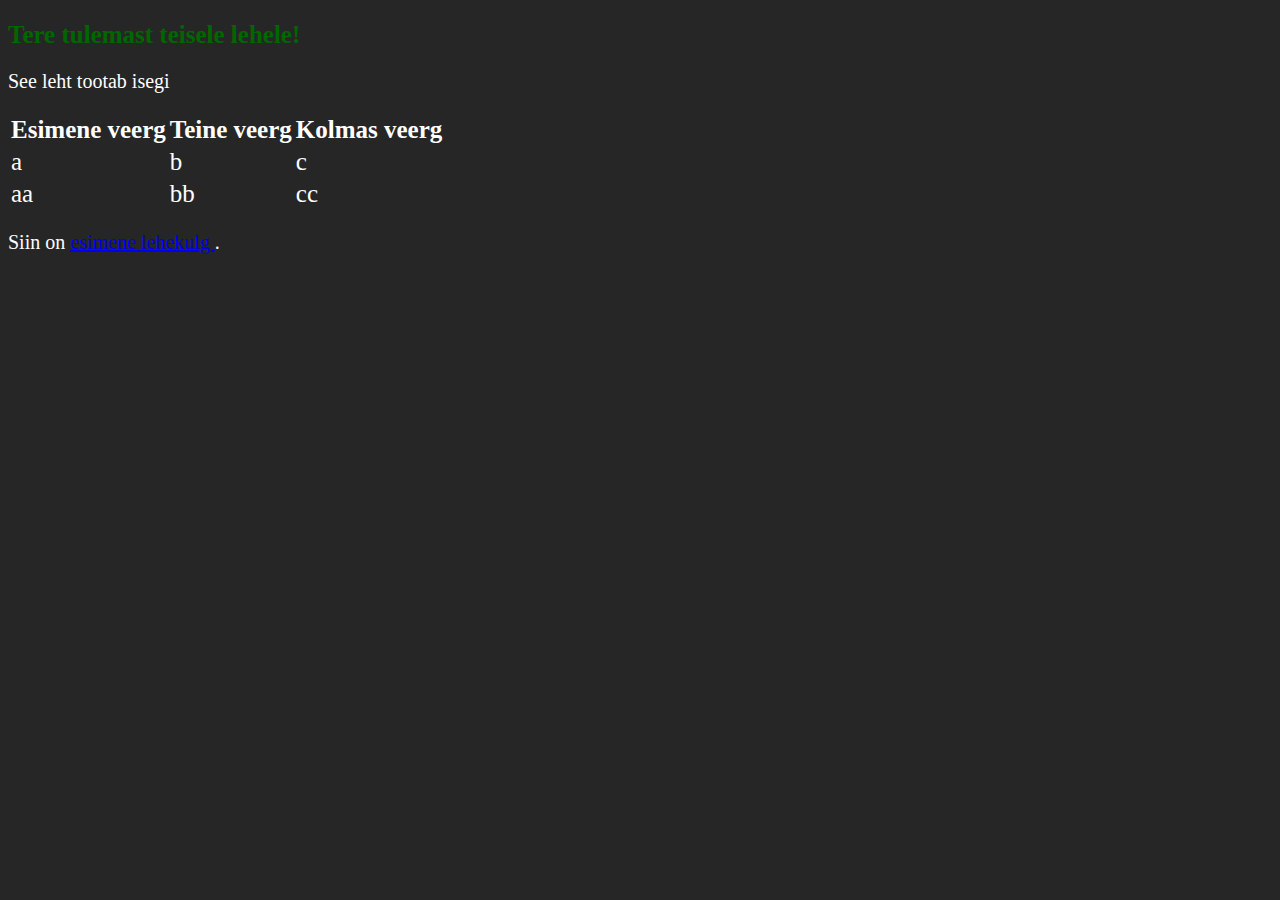
<file: teineleht.html>
<!DOCTYPE html>
<html>
<head>
<title>Teine leht</title>
<link rel="stylesheet" href="./style.css" />
</head>
<body>
<div>
	<h2>Tere tulemast teisele lehele!</h2>
	<p>See leht tootab isegi</p>
	<table>
  <tr>
    <th>Esimene veerg</th>
    <th>Teine veerg</th> 
    <th>Kolmas veerg</th>
  </tr>
  <tr>
    <td>a</td>
    <td>b</td> 
    <td>c</td>
  </tr>
  <tr>
    <td>aa</td>
    <td>bb</td> 
    <td>cc</td>
  </tr>
</table>
<p>Siin on <a href="C:\Users\Viljam\Desktop\Html\index.html"	>esimene lehekulg	</a>.</p>
</div>
</body>
</html>
</file>
<file: style.css>
.title {
	font-weight:bold;
	font-size: 35px	;
}

img {
	border:5px;
}

li {
	color: white;
	font-size: 20px;
}

p {
	color: white;
	font-size: 20px;
}

body {
	background-color:#262626;
}

h1 {
	color:#006600;
	font-family: Times New Roman;
	font-size:100px;
	font-weight:bold;
}

h2 {
	color:#006600;
	font-family: Times New Roman;
	font-size:25px;
}

table {
	color: white;
	font-size: 25px;
}
</file>
